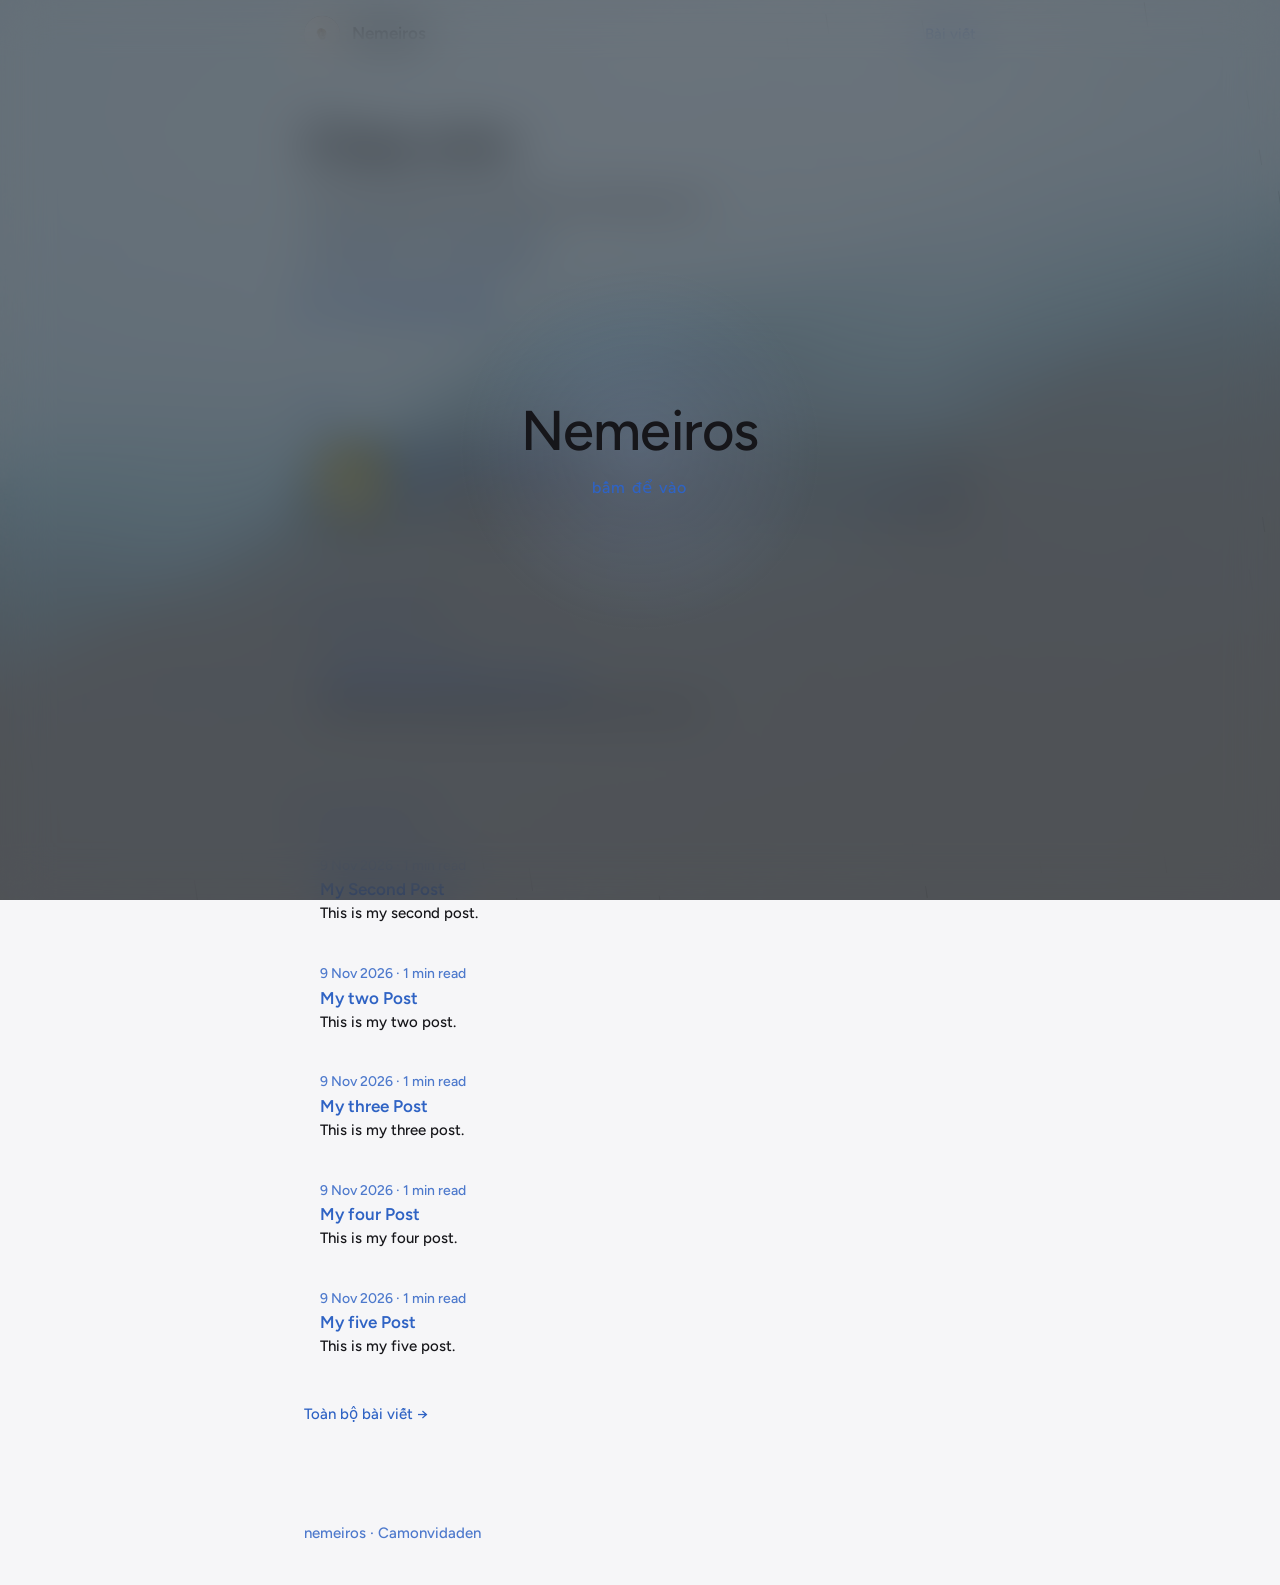
<file: index.html>
<!doctype html>
<html lang="en">
<head>
<base href="/">
<link rel="icon" type="image/png" href="nemeiros_icon.png">
<meta charset="utf-8">
<meta name="viewport" content="width=device-width, initial-scale=1, viewport-fit=cover">
<title>Nemeiros</title>
<link href="https://fonts.googleapis.com/css2?family=Figtree:wght@400;500;600&display=swap" rel="stylesheet">
<link rel="stylesheet" href="style.css">
<meta name="description" content="Góc nhỏ của Nemeiros trên internet.">

<meta property="og:type" content="website">
<meta property="og:site_name" content="Nemeiros">
<meta property="og:title" content="Nemeiros">
<meta property="og:description" content="Góc nhỏ của Nemeiros trên internet.">
<meta property="og:url" content="https://nemeiros.github.io/">
<meta property="og:image" content="https://nemeiros.github.io/images/preview.png">

<meta name="twitter:card" content="summary_large_image">
<meta name="theme-color" content="#94b8fa">
</head>
<body class="gated">
<div id="bg"></div>
<div id="gate" role="button" tabindex="0" aria-label="Enter site"><div class="gate-in"><div class="gate-name" id="gname"></div><div class="gate-hint" id="ghint"></div></div></div>
<canvas id="fx" aria-hidden="true"></canvas>
<main>
  <header>
    <div class="av" id="av"></div>
    <b id="name"></b>
    <a href="/blog" id="wl">Bài viết</a>
  </header>

  <div id="home">
    <div class="hero">
      <h1>Chao xìnn</h1>
      <p class="bio" id="bio"></p>
      <div class="chips" id="chips"></div>
      <nav class="soc" id="soc" aria-label="Social links"></nav>
    </div>
    <section>
      <h2>Nhạc</h2>
      <div class="pl">
        <div class="cv" id="cv"></div>
        <div class="pm">
          <div class="ti" id="ti"></div>
          <div class="row">
            <span class="tm" id="t1">0:00</span>
            <input class="sk" id="sk" type="range" min="0" max="1000" value="0" aria-label="Seek">
            <span class="tm" id="t2">--:--</span>
            <div class="ctl">
              <button id="pv" aria-label="Previous"><svg viewBox="0 0 24 24" aria-hidden="true"><path d="M6 5h2v14H6zM20 5v14L9 12z"/></svg></button>
              <button id="pp" class="pp" aria-label="Play"></button>
              <button id="nx" aria-label="Next"><svg viewBox="0 0 24 24" aria-hidden="true"><path d="M16 5h2v14h-2zM4 5v14l11-7z"/></svg></button>
            </div>
          </div>
        </div>
      </div>
    </section>
    <section id="pinsec" hidden>
      <h2>Bài viết được ghim</h2>
      <div id="pinned"></div>
    </section>
    <section id="latsec">
      <h2>Bài viết mới nhất</h2>
      <div id="latest"></div>
      <a class="more" href="/blog">Toàn bộ bài viết →</a>
    </section>
  </div>

  <div id="writing" hidden>
    <section style="margin-top:56px">
      <h2>Bài viết</h2>
      <div id="posts"></div>
      <a class="more" href="/" style="margin-top:0">← Quay lại</a>
    </section>
  </div>

  <div id="post" hidden>
    <section style="margin-top:56px">
      <div class="full" id="full"></div>
      <a class="more" href="/blog" style="margin-top:8px">← Toàn bộ bài viết</a>
    </section>
  </div>

  <footer>nemeiros · Camonvidaden</footer>

</main>
<audio id="au" preload="metadata"></audio>

<script src="content.js"></script>
<script src="app.js"></script>
</body>
</html>
</file>
<file: style.css>
:root{--bg:#0c0c0f;--fg:#f1f1f4;--acc:#94b8fa;--mut:rgba(148,184,250,.78);--line:rgba(255,255,255,.15);--surf:rgba(255,255,255,.06);--glow:0 0 22px rgba(148,184,250,.38);--glow-s:0 0 12px rgba(148,184,250,.3);--dim:.0;color-scheme:dark;box-sizing:border-box;padding-top:env(safe-area-inset-top,0px);padding-bottom:env(safe-area-inset-bottom,0px)}
@media (prefers-color-scheme:light){:root:not([data-theme="dark"]){--bg:#f6f6f8;--fg:#16161a;--acc:#2f63c4;--mut:rgba(47,99,196,.85);--line:rgba(0,0,0,.15);--surf:rgba(0,0,0,.05);--glow:none;--glow-s:none;color-scheme:light}}
:root[data-theme="dark"]{--bg:#0c0c0f;--fg:#f1f1f4;--acc:#94b8fa;--mut:rgba(148,184,250,.78);--line:rgba(255,255,255,.15);--surf:rgba(255,255,255,.06);--glow:0 0 22px rgba(148,184,250,.38);--glow-s:0 0 12px rgba(148,184,250,.3)}
html{scroll-padding-top:env(safe-area-inset-top,0px)}
*{box-sizing:border-box}
body{margin:0;min-height:100vh;background:var(--bg);color:var(--fg);font:500 16px/1.5 Figtree,system-ui,-apple-system,"Segoe UI",sans-serif}
#bg{position:fixed;inset:0;z-index:-1;overflow:hidden;background:var(--bgimg,none) center/cover no-repeat}
#bg::after{content:"";position:absolute;inset:0;background:var(--bg);opacity:var(--dim)}
main{max-width:704px;margin:0 auto;padding:14px 16px 40px;display:flex;flex-direction:column;min-height:calc(100vh - env(safe-area-inset-top,0px) - env(safe-area-inset-bottom,0px));min-height:calc(100dvh - env(safe-area-inset-top,0px) - env(safe-area-inset-bottom,0px))}
a{color:inherit;text-decoration:none}
header{display:flex;align-items:center;gap:12px;height:40px}
.av{width:36px;height:36px;border-radius:50%;background:linear-gradient(135deg,#3b3b45,#5d5d6b);object-fit:cover;display:grid;place-items:center;font-weight:600;flex:none;box-shadow:var(--glow-s)}
header b{font-weight:600;font-size:17px;flex:1;text-shadow:var(--glow-s)}
header a:last-child{font-size:15px;color:var(--acc);text-shadow:var(--glow-s);transition:text-shadow .2s}
header a:last-child:hover{text-shadow:var(--glow)}
.hero{margin-top:64px}
h1{font-weight:500;font-size:clamp(40px,7vw,48px);line-height:1.1;margin:0 0 20px;letter-spacing:-.015em;text-shadow:var(--glow)}
.bio{font-size:17px;line-height:1.45;margin:0 0 20px;max-width:600px;text-shadow:0 0 14px rgba(148,184,250,.18)}
.chips{display:flex;flex-wrap:wrap;gap:8px;margin-bottom:22px}
.chip{display:inline-flex;align-items:center;gap:8px;border:1px solid var(--line);border-radius:8px;padding:6px 10px;font-size:15px;line-height:1.4;background:var(--surf);color:var(--acc);text-shadow:var(--glow-s);transition:border-color .2s,box-shadow .2s}
.chip:hover{border-color:var(--acc);box-shadow:0 0 14px rgba(148,184,250,.22)}
svg{width:22px;height:22px;fill:none;stroke:currentColor;stroke-width:1.8;stroke-linecap:round;stroke-linejoin:round;flex:none}
.chip svg{width:18px;height:18px}
.soc{display:flex;gap:26px;flex-wrap:wrap;color:var(--acc)}
.soc a{padding:2px;border-radius:6px;transition:transform .2s,filter .2s;filter:drop-shadow(0 0 5px rgba(148,184,250,.35))}
.soc a[aria-label="discord"] svg {
  overflow: visible;
}
.br{fill:currentColor;stroke:none}
.soc a:hover{transform:translateY(-2px);filter:drop-shadow(0 0 9px rgba(148,184,250,.7))}
section{margin-top:72px}
h2{font-weight:500;font-size:16px;color:var(--mut);margin:0 0 14px}
.more{display:inline-block;color:var(--acc);font-size:15px;margin-top:18px;text-shadow:var(--glow-s)}
/* player */
.pl{display:flex;align-items:center;gap:16px;padding:14px;border-radius:22px;border:1px solid var(--line);background:var(--surf);backdrop-filter:blur(14px);-webkit-backdrop-filter:blur(14px);color:var(--acc)}
.cv{width:64px;height:64px;border-radius:14px;flex:none;background-size:cover;background-position:center;box-shadow:0 6px 18px rgba(0,0,0,.35)}
.pm{flex:1;min-width:0}
.ti{font-size:17px;font-weight:500;white-space:nowrap;overflow:hidden;text-overflow:ellipsis;text-shadow:var(--glow-s);margin-bottom:4px}
.row{display:flex;align-items:center;gap:12px;flex-wrap:wrap}
.tm{font-size:15px;font-variant-numeric:tabular-nums;min-width:38px}
.sk{flex:1;min-width:90px;height:16px;margin:0;appearance:none;-webkit-appearance:none;background:transparent;cursor:pointer;--p:0%}
.sk::-webkit-slider-runnable-track{height:3px;border-radius:3px;background:linear-gradient(90deg,var(--acc) var(--p),var(--line) var(--p))}
.sk::-moz-range-track{height:3px;border-radius:3px;background:var(--line)}
.sk::-moz-range-progress{height:3px;border-radius:3px;background:var(--acc)}
.sk::-webkit-slider-thumb{-webkit-appearance:none;width:0;height:0;box-shadow:none}
.sk::-moz-range-thumb{width:0;height:0;border:0}
.sk:hover::-webkit-slider-thumb,.sk:focus-visible::-webkit-slider-thumb{width:11px;height:11px;border-radius:50%;background:var(--acc);margin-top:-4px;box-shadow:var(--glow-s)}
.ctl{display:flex;align-items:center;gap:6px;margin-left:6px}
.ctl button{display:grid;place-items:center;width:34px;height:34px;border:0;border-radius:50%;background:none;color:var(--acc);cursor:pointer;transition:transform .15s,background .2s,filter .2s}
.ctl button:hover{background:var(--surf);filter:drop-shadow(0 0 6px rgba(148,184,250,.6))}
.ctl button:active{transform:scale(.88)}
.ctl svg{width:20px;height:20px;fill:currentColor;stroke:none}
.ctl .pp svg{width:26px;height:26px}
.post{display:block;margin-bottom:14px;padding:12px 16px 13px;border-radius:12px;background:transparent;transition:background .2s,transform .2s}
a.post:hover,a.post:focus-visible{background:rgba(255,255,255,.085);transform:translateY(-1px)}
.post .meta,.full .meta{display:block;font-size:14px;line-height:1.4;color:var(--mut);font-weight:500}
.post h3{margin:3px 0 2px;font-size:17px;line-height:1.35;font-weight:600;color:var(--acc);text-shadow:var(--glow-s);transition:color .2s,text-shadow .2s}
a.post:hover h3{color:var(--acc);text-shadow:var(--glow-s)}
.post p{margin:0;color:var(--fg);font-size:15px;line-height:1.45}
.full h1{font-size:clamp(30px,6vw,38px);margin:0 0 10px}
.full .meta{margin-bottom:28px}
.full .body{font-size:17px;line-height:1.7;max-width:64ch;margin-bottom:12px;overflow-wrap:anywhere}
.full .body p{margin:0 0 18px}
.full .body ul{margin:0 0 18px;padding-left:24px}
.full .body li{padding-left:2px;margin:3px 0}
.full .body strong{font-weight:600}
.full button{background:none;border:0;color:var(--mut);font:inherit;font-size:14px;cursor:pointer;padding:6px 0;display:block;margin-bottom:12px}
footer{margin-top:auto;padding-top:96px;font-size:15px;color:var(--mut)}
a:focus-visible,.ctl button:focus-visible,.sk:focus-visible{outline:2px solid var(--acc);outline-offset:2px}
[hidden]{display:none!important}
#fx{position:fixed;inset:0;width:100%;height:100%;pointer-events:none;z-index:0}
main{position:relative;z-index:1}
#home>section:nth-of-type(3){animation-delay:.54s}
.hero>*,#home>section,footer{animation:rise .7s cubic-bezier(.2,.7,.2,1) both}
.hero>:nth-child(2){animation-delay:.08s}.hero>:nth-child(3){animation-delay:.16s}.hero>:nth-child(4){animation-delay:.24s}
#home>section:nth-of-type(1){animation-delay:.34s}#home>section:nth-of-type(2){animation-delay:.44s}
#writing section>*:not(#posts),#post .more{animation:rise .7s cubic-bezier(.2,.7,.2,1) both}
#post .full>*{animation:rise .7s cubic-bezier(.2,.7,.2,1) both;animation-delay:calc(var(--i,0)*80ms)}
#posts .post,#latest .post,#pinned .post{animation:rise .65s cubic-bezier(.2,.7,.2,1) both;animation-delay:calc(var(--i,0)*70ms + 120ms)}
#writing .more,#post .more{animation-delay:.3s}
@keyframes rise{from{opacity:0;transform:translateY(10px)}}
@media (max-width:460px){.cv{width:56px;height:56px}.pl{gap:12px;padding:12px}.ctl{margin-left:auto}}
/* click to enter */
body.gated{overflow:hidden}
#gate{position:fixed;inset:0;z-index:50;display:grid;place-items:center;text-align:center;cursor:pointer;background:rgba(10,10,14,.5);-webkit-backdrop-filter:blur(24px) saturate(1.1);backdrop-filter:blur(24px) saturate(1.1);clip-path:circle(150vmax at var(--x,50%) var(--y,50%));transition:clip-path .95s cubic-bezier(.7,0,.2,1),opacity .95s ease;--mx:50%;--my:50%}
#gate::before{content:"";position:absolute;inset:0;background:radial-gradient(260px circle at var(--mx) var(--my),rgba(148,184,250,.16),transparent 70%);pointer-events:none}
#gate.go{clip-path:circle(0 at var(--x,50%) var(--y,50%));opacity:0;pointer-events:none}
.gate-in{position:relative;padding:24px;animation:gin 1s cubic-bezier(.2,.7,.2,1) both}
.gate-name{font-size:clamp(36px,9vw,56px);font-weight:500;letter-spacing:-.015em;line-height:1.1;text-shadow:var(--glow)}
.gate-hint{margin-top:14px;font-size:16px;color:var(--acc);text-shadow:var(--glow-s);letter-spacing:.08em;animation:breathe 2.8s ease-in-out infinite}
@keyframes gin{from{opacity:0;transform:translateY(8px) scale(.98);filter:blur(6px)}}
@keyframes breathe{50%{opacity:.4}}
body.gated main *{animation-play-state:paused!important}
#gate:focus,#gate:focus-visible{outline:none}
@media (prefers-reduced-motion:reduce){*,*::before{animation:none!important;transition:none!important}#gate.go{display:none}}
</file>
